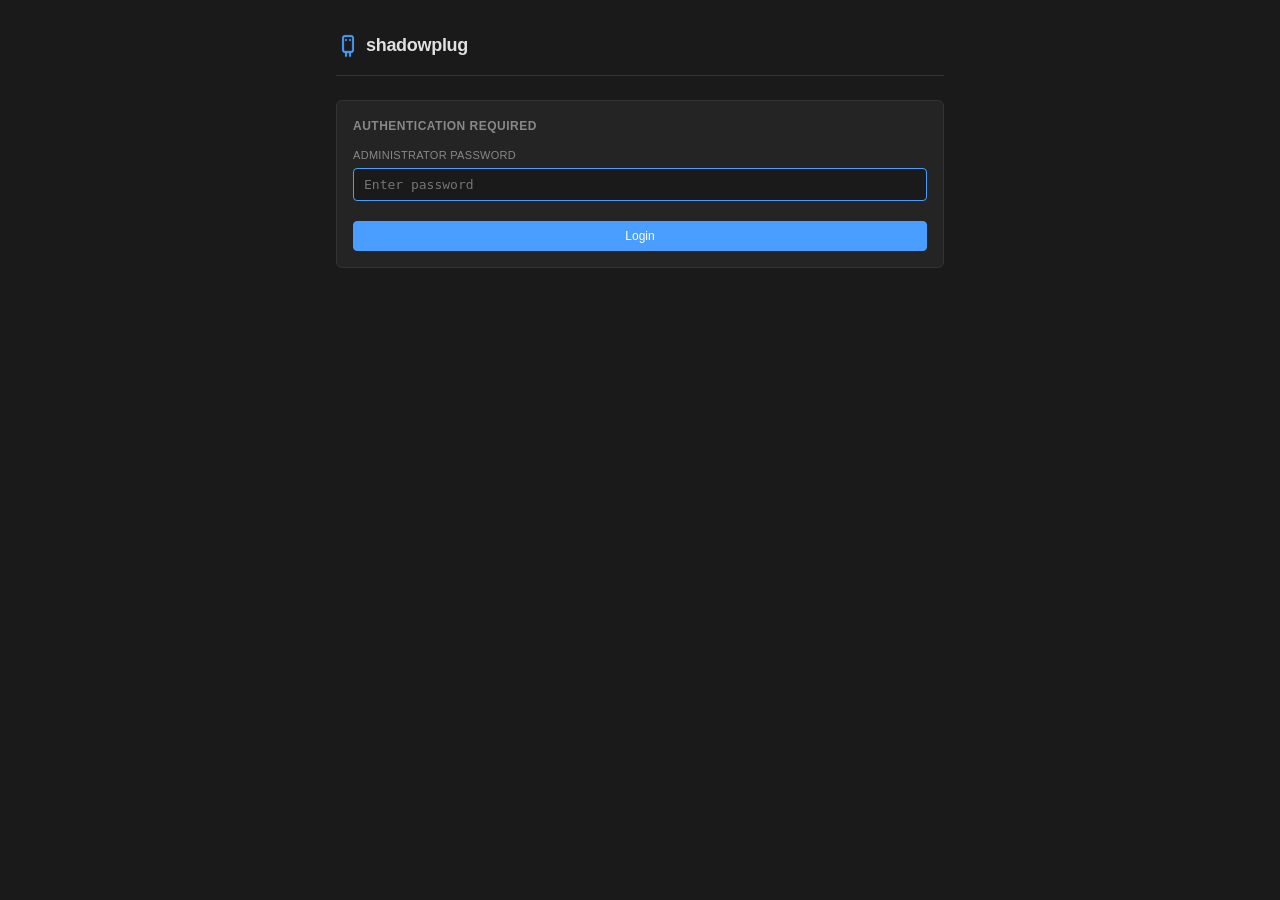
<file: web/static/login.html>
<!DOCTYPE html>
<html lang="en">
<head>
    <meta charset="UTF-8">
    <meta name="viewport" content="width=device-width, initial-scale=1.0">
    <title>Login - shadowplug</title>
    <link rel="icon" type="image/png" href="favicon.png">
    <link rel="stylesheet" href="style.css">
</head>
<body>
    <div class="app">
        <header class="header">
            <div style="display:flex; align-items:center;">
                <h1><img src="favicon.png" width="24" height="24" alt="" style="vertical-align:middle;margin-right:6px">shadowplug</h1>
            </div>
        </header>

        <div class="card">
            <div class="card-title">Authentication Required</div>
            <form id="loginForm">
                <label>Administrator Password</label>
                <input type="password" id="password" placeholder="Enter password" required autofocus autocomplete="current-password">
                <button type="submit" class="btn btn-primary" id="loginBtn" style="width:100%; margin-top:10px;">Login</button>
            </form>
            <div id="errorMsg" style="color:var(--red); font-size:12px; margin-top:12px; display:none;">Incorrect password</div>
        </div>
    </div>
    <script>
        document.getElementById('loginForm').onsubmit = async (e) => {
            e.preventDefault();
            const btn = document.getElementById('loginBtn');
            const err = document.getElementById('errorMsg');
            btn.disabled = true;
            btn.textContent = 'Verifying...';
            err.style.display = 'none';
            try {
                const r = await fetch('/api/auth/login', {
                    method: 'POST',
                    headers: {'Content-Type': 'application/json'},
                    body: JSON.stringify({password: document.getElementById('password').value})
                });
                if (r.ok) {
                    window.location.href = '/';
                } else {
                    err.textContent = 'Incorrect password';
                    err.style.display = 'block';
                    btn.disabled = false;
                    btn.textContent = 'Login';
                    document.getElementById('password').value = '';
                    document.getElementById('password').focus();
                }
            } catch (e) {
                err.textContent = 'Connection error';
                err.style.display = 'block';
                btn.disabled = false;
                btn.textContent = 'Login';
            }
        };
    </script>
</body>
</html>
</file>
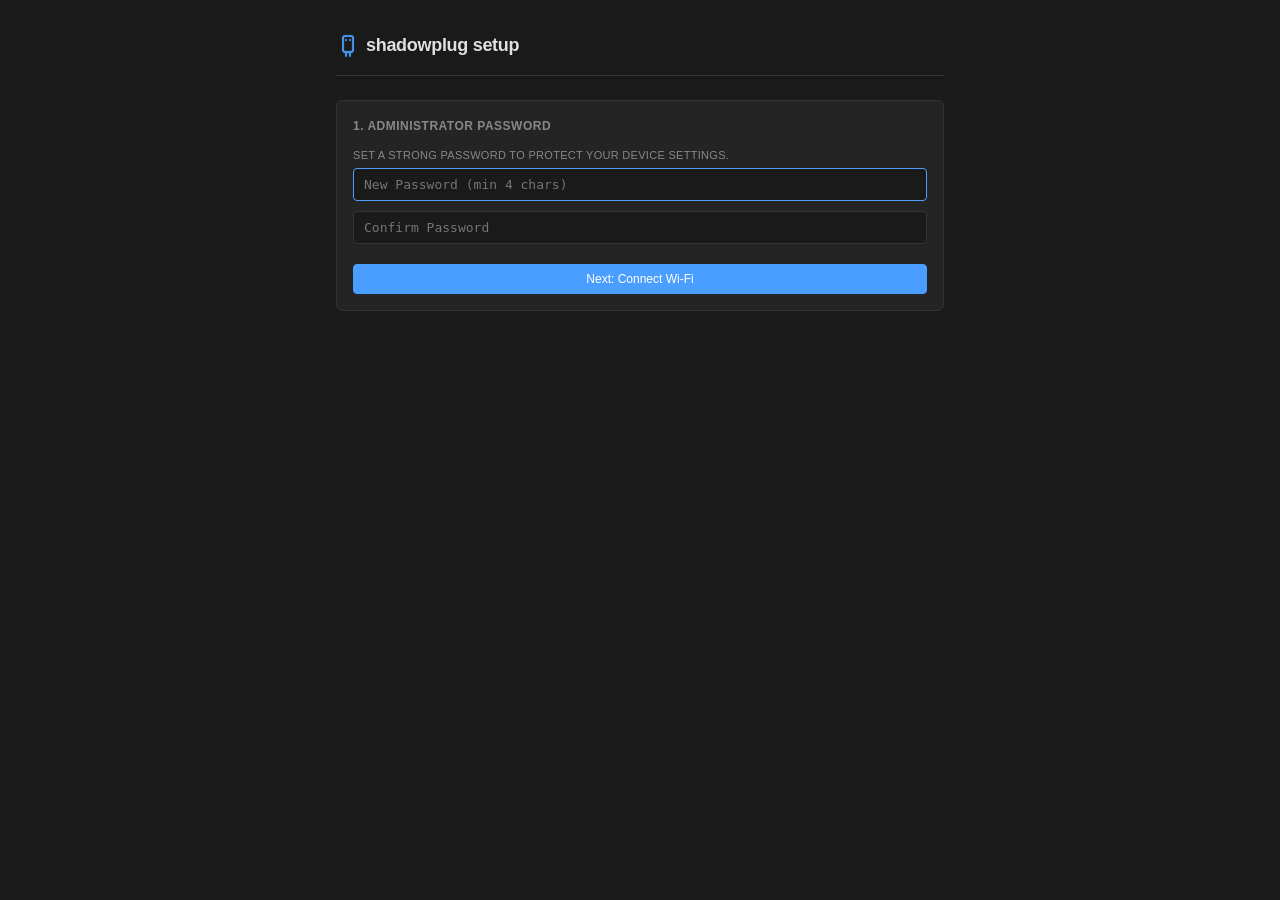
<file: web/static/setup.html>
<!DOCTYPE html>
<html lang="en">
<head>
    <meta charset="UTF-8">
    <meta name="viewport" content="width=device-width, initial-scale=1.0">
    <title>Setup - shadowplug</title>
    <link rel="icon" type="image/png" href="favicon.png">
    <link rel="stylesheet" href="style.css">
    <style>
        .step { display: none; }
        .step.active { display: block; }
        
        #wifiList { margin-bottom: 16px; max-height: 180px; overflow-y: auto; border: 1px solid var(--border); border-radius: var(--radius); }
        .wifi-item { padding: 10px 14px; border-bottom: 1px solid var(--border); cursor: pointer; display: flex; justify-content: space-between; align-items: center; font-size: 13px; transition: background 0.15s; }
        .wifi-item:hover { background: var(--surface); }
        .wifi-item.selected { background: rgba(74, 158, 255, 0.1); border-left: 2px solid var(--accent); color: var(--accent); }
        .wifi-item:last-child { border-bottom: none; }
        
        .error-ms { color: var(--red); font-size: 12px; margin-top: 4px; display: none; }
    </style>
</head>
<body>
    <div class="app">
        <header class="header">
            <div style="display:flex; align-items:center;">
                <h1><img src="favicon.png" width="24" height="24" alt="" style="vertical-align:middle;margin-right:6px">shadowplug setup</h1>
            </div>
        </header>

        <!-- Step 1: Password -->
        <div id="step1" class="card step active">
            <div class="card-title">1. Administrator Password</div>
            <label>Set a strong password to protect your device settings.</label>
            <input type="password" id="pw1" placeholder="New Password (min 4 chars)" autofocus autocomplete="new-password">
            <input type="password" id="pw2" placeholder="Confirm Password" autocomplete="new-password">
            <div id="pwErr" class="error-ms"></div>
            <button class="btn btn-primary" style="width:100%; margin-top:10px;" onclick="goToStep2()">Next: Connect Wi-Fi</button>
        </div>

        <!-- Step 2: Wi-Fi -->
        <div id="step2" class="card step">
            <div class="card-title">2. Connect to Wi-Fi</div>
            <label style="margin-bottom:12px; display:inline-block;">Connect to your local network for internet access and OTA updates.</label>
            
            <div style="display:flex; justify-content:space-between; align-items:center; margin-bottom:8px;">
                <label style="margin:0;">Networks</label>
                <button class="btn" onclick="scanWifi()">Rescan</button>
            </div>
            
            <div id="wifiList">
                <div style="padding:20px; text-align:center; color:var(--text-dim); font-size:12px;">Scanning...</div>
            </div>

            <div id="wifiInputs" style="display:none;">
                <label>Selected Network</label>
                <input type="text" id="wifiSsid" readonly style="background:var(--bg); color:var(--accent);">
                <label>Wi-Fi Password</label>
                <input type="password" id="wifiPass" placeholder="Enter network password">
                <div id="wifiMsg" class="error-ms" style="color:var(--text-dim); display:block; margin-bottom:12px;"></div>
            </div>

            <div style="display:flex; gap:10px; margin-top:12px;">
                <button class="btn" style="flex:1;" onclick="skipSetup()">Skip</button>
                <button class="btn btn-primary" id="connectBtn" style="flex:2;" disabled onclick="connectWifi()">Connect & Finish</button>
            </div>
        </div>

        <!-- Step 3: Finish -->
        <div id="step3" class="card step" style="text-align: center; padding: 40px 20px;">
            <div class="card-title" id="finishTitle" style="color:var(--green); margin-bottom:12px;">Saving Configuration...</div>
            <label id="finishSub" style="margin-bottom:0; text-transform:none; font-size:13px;">Securing device and starting dashboard services.</label>
        </div>
    </div>

    <script>
        let adminPwd = "";

        document.getElementById('pw1').addEventListener('keypress', e => { if(e.key === 'Enter') document.getElementById('pw2').focus(); });
        document.getElementById('pw2').addEventListener('keypress', e => { if(e.key === 'Enter') goToStep2(); });
        document.getElementById('wifiPass').addEventListener('keypress', e => { if(e.key === 'Enter') connectWifi(); });

        function goToStep2() {
            const p1 = document.getElementById('pw1').value, p2 = document.getElementById('pw2').value;
            const err = document.getElementById('pwErr');
            if(p1.length < 4) { err.textContent = "Password must be at least 4 characters"; err.style.display = "block"; return; }
            if(p1 !== p2) { err.textContent = "Passwords do not match"; err.style.display = "block"; return; }
            
            adminPwd = p1;
            document.getElementById('step1').classList.remove('active');
            document.getElementById('step2').classList.add('active');
            scanWifi();
        }

        async function scanWifi() {
            const list = document.getElementById('wifiList');
            const inputs = document.getElementById('wifiInputs');
            const btn = document.getElementById('connectBtn');
            const msg = document.getElementById('wifiMsg');
            
            list.innerHTML = '<div style="padding:20px; text-align:center; color:var(--text-dim); font-size:12px;">Scanning networks...</div>';
            inputs.style.display = 'none';
            btn.disabled = true;

            try {
                const r = await fetch('/api/wifi/scan', { method: 'POST' });
                const d = await r.json();
                
                if (d.networks && d.networks.length > 0) {
                    list.innerHTML = '';
                    d.networks.forEach(n => {
                        const div = document.createElement('div');
                        div.className = 'wifi-item';
                        let color = n.signal > 65 ? 'var(--green)' : (n.signal > 35 ? '#ff9800' : 'var(--red)');
                        div.innerHTML = `<span>${n.ssid}</span> <span style="color:${color}; font-weight:600; font-size:11px;">${n.signal}%</span>`;
                        
                        div.onclick = () => {
                            document.querySelectorAll('.wifi-item').forEach(el => el.classList.remove('selected'));
                            div.classList.add('selected');
                            document.getElementById('wifiSsid').value = n.ssid;
                            inputs.style.display = 'block';
                            document.getElementById('wifiPass').focus();
                            msg.textContent = "Enter password for network";
                            msg.style.color = "var(--text-dim)";
                            btn.disabled = false;
                        };
                        list.appendChild(div);
                    });
                } else {
                    list.innerHTML = '<div style="padding:20px; text-align:center; color:var(--text-dim); font-size:12px;">No networks found</div>';
                }
            } catch (e) {
                list.innerHTML = '<div style="padding:20px; text-align:center; color:var(--red); font-size:12px;">Failed to scan Wi-Fi interface</div>';
            }
        }

        async function connectWifi() {
            const ssid = document.getElementById('wifiSsid').value;
            const pwd = document.getElementById('wifiPass').value;
            const msg = document.getElementById('wifiMsg');
            const btn = document.getElementById('connectBtn');
            
            if(!ssid) return;

            btn.disabled = true;
            btn.textContent = "Testing...";
            msg.style.color = "var(--text)";
            msg.textContent = `Connecting to ${ssid} (approx 15s)...`;

            try {
                const r = await fetch('/api/wifi/connect', {
                    method: 'POST',
                    headers: {'Content-Type': 'application/json'},
                    body: JSON.stringify({ssid: ssid, password: pwd})
                });
                const d = await r.json();
                
                if(d.success) {
                    finalizeSetup();
                } else {
                    msg.innerHTML = "<b>Failed:</b> " + (d.message || "Invalid password");
                    msg.style.color = "var(--red)";
                    btn.disabled = false;
                    btn.textContent = "Connect & Finish";
                }
            } catch(e) {
                msg.textContent = "Error communicating with device.";
                msg.style.color = "var(--red)";
                btn.disabled = false;
                btn.textContent = "Connect & Finish";
            }
        }

        function skipSetup() { finalizeSetup(); }

        async function finalizeSetup() {
            document.getElementById('step2').classList.remove('active');
            document.getElementById('step3').classList.add('active');

            try {
                const r = await fetch('/api/auth/setup', {
                    method: 'POST',
                    headers: {'Content-Type': 'application/json'},
                    body: JSON.stringify({password: adminPwd})
                });
                
                if(r.ok) {
                    document.getElementById('finishTitle').textContent = "Setup Complete";
                    document.getElementById('finishTitle').style.color = "var(--green)";
                    document.getElementById('finishSub').textContent = "Redirecting to dashboard...";
                    setTimeout(() => window.location.href = '/', 1000);
                } else {
                    showError("Failed to save credentials.");
                }
            } catch (e) {
                showError("Connection lost. It may have restarted.");
                setTimeout(() => window.location.href = '/', 3000);
            }
        }

        function showError(msg) {
            document.getElementById('finishTitle').textContent = "Error Occurred";
            document.getElementById('finishTitle').style.color = "var(--red)";
            document.getElementById('finishSub').textContent = msg;
        }
    </script>
</body>
</html>
</file>
<file: web/static/style.css>
:root {
    --bg: #1a1a1a;
    --surface: #242424;
    --border: #333;
    --text: #e0e0e0;
    --text-dim: #888;
    --accent: #4a9eff;
    --green: #4caf50;
    --red: #e53935;
    --radius: 6px;
}

* { margin: 0; padding: 0; box-sizing: border-box; }

body {
    font-family: -apple-system, 'Segoe UI', Roboto, sans-serif;
    background: var(--bg);
    color: var(--text);
    font-size: 14px;
    line-height: 1.5;
}

.app {
    max-width: 640px;
    margin: 0 auto;
    padding: 32px 16px;
}

/* Header */
.header {
    display: flex;
    align-items: center;
    justify-content: space-between;
    margin-bottom: 24px;
    padding-bottom: 16px;
    border-bottom: 1px solid var(--border);
}

.header h1 {
    font-size: 18px;
    font-weight: 600;
    letter-spacing: -0.3px;
}

.badge {
    font-size: 11px;
    font-weight: 500;
    padding: 3px 8px;
    border-radius: 3px;
}
.badge.on { background: #1b3a1b; color: var(--green); }
.badge.off { background: #3a2a1b; color: #ff9800; }
.badge.proxy-badge { background: #1b2a3a; color: #4fc3f7; }

/* Stats */
.stats {
    display: grid;
    grid-template-columns: 1fr 1fr 1fr 1fr;
    gap: 1px;
    background: var(--border);
    border: 1px solid var(--border);
    border-radius: var(--radius);
    margin-bottom: 24px;
    overflow: hidden;
}

.stat {
    background: var(--surface);
    padding: 12px;
}
.stat-label { font-size: 10px; color: var(--text-dim); text-transform: uppercase; letter-spacing: 0.5px; }
.stat-val { font-size: 14px; font-weight: 600; margin-top: 2px; font-feature-settings: 'tnum'; }

/* Tabs */
.tabs {
    display: flex;
    gap: 0;
    border-bottom: 1px solid var(--border);
    margin-bottom: 20px;
}

.tab {
    padding: 8px 16px;
    font-size: 13px;
    color: var(--text-dim);
    cursor: pointer;
    border: none;
    background: none;
    border-bottom: 2px solid transparent;
    transition: color 0.15s;
}
.tab:hover { color: var(--text); }
.tab.active { color: var(--accent); border-bottom-color: var(--accent); }

/* Panels */
.panel { display: none; }
.panel.active { display: block; }

/* Card */
.card {
    background: var(--surface);
    border: 1px solid var(--border);
    border-radius: var(--radius);
    padding: 16px;
    margin-bottom: 12px;
}
.card-title {
    font-size: 12px;
    font-weight: 600;
    color: var(--text-dim);
    text-transform: uppercase;
    letter-spacing: 0.5px;
    margin-bottom: 12px;
}

/* Forms */
label {
    display: block;
    font-size: 11px;
    color: var(--text-dim);
    margin-bottom: 4px;
    text-transform: uppercase;
    letter-spacing: 0.3px;
}

input, select {
    width: 100%;
    padding: 8px 10px;
    background: var(--bg);
    border: 1px solid var(--border);
    border-radius: 4px;
    color: var(--text);
    font-size: 13px;
    font-family: 'SF Mono', 'Consolas', monospace;
    outline: none;
    margin-bottom: 10px;
}
input:focus { border-color: var(--accent); }

.row { display: grid; grid-template-columns: 1fr 1fr; gap: 10px; }

/* Toggle */
.toggle-row {
    display: flex;
    align-items: center;
    justify-content: space-between;
    padding: 10px 0;
    border-bottom: 1px solid var(--border);
}
.toggle-row:last-child { border-bottom: none; }
.toggle-text { font-size: 13px; }
.toggle-text small { display: block; font-size: 11px; color: var(--text-dim); }

.switch {
    position: relative;
    width: 36px; height: 20px;
    cursor: pointer;
}
.switch input { opacity: 0; width: 0; height: 0; position: absolute; }
.slider {
    position: absolute; inset: 0;
    background: #444;
    border-radius: 10px;
    transition: 0.2s;
}
.slider::before {
    content: '';
    position: absolute;
    width: 14px; height: 14px;
    border-radius: 50%;
    background: #ccc;
    top: 3px; left: 3px;
    transition: 0.2s;
}
.switch input:checked + .slider { background: var(--accent); }
.switch input:checked + .slider::before { transform: translateX(16px); background: #fff; }

/* Buttons */
.btn {
    padding: 7px 14px;
    border-radius: 4px;
    font-size: 12px;
    font-weight: 500;
    cursor: pointer;
    border: 1px solid var(--border);
    background: var(--surface);
    color: var(--text);
    transition: background 0.15s;
}
.btn:hover { background: #2a2a2a; }
.btn-primary { background: var(--accent); color: #fff; border-color: var(--accent); }
.btn-primary:hover { background: #3d8be0; }
.btn-danger { color: var(--red); border-color: #5a2020; }
.btn-danger:hover { background: #2a1515; }
.btn-group { display: flex; gap: 6px; margin-top: 12px; }

/* Presets */
.presets { display: flex; gap: 6px; flex-wrap: wrap; margin-top: 8px; }
.presets .btn { font-size: 11px; padding: 4px 10px; }

/* Toast */
.toast {
    position: fixed;
    bottom: 16px; right: 16px;
    padding: 10px 16px;
    border-radius: 4px;
    font-size: 12px;
    z-index: 100;
    opacity: 0;
    transform: translateY(10px);
    transition: all 0.2s;
}
.toast.show { opacity: 1; transform: translateY(0); }
.toast.success { background: #1b3a1b; color: var(--green); border: 1px solid #2d5a2d; }
.toast.error { background: #3a1b1b; color: var(--red); border: 1px solid #5a2d2d; }

/* Test result */
#testResult pre { font-size: 11px; color: var(--text-dim); white-space: pre-wrap; margin-top: 6px; }

/* List items */
.list-item {
    display: flex;
    align-items: center;
    justify-content: space-between;
    padding: 8px 0;
    border-bottom: 1px solid var(--border);
    font-size: 13px;
}
.list-item:last-child { border-bottom: none; }

.hint { font-size: 12px; color: var(--text-dim); margin-bottom: 10px; display: block; }

code { background: var(--bg); padding: 2px 5px; border-radius: 3px; font-size: 12px; }

@media (max-width: 500px) {
    .stats { grid-template-columns: 1fr 1fr; }
    .row { grid-template-columns: 1fr; }
    .tab { padding: 8px 12px; font-size: 12px; }
}
</file>
